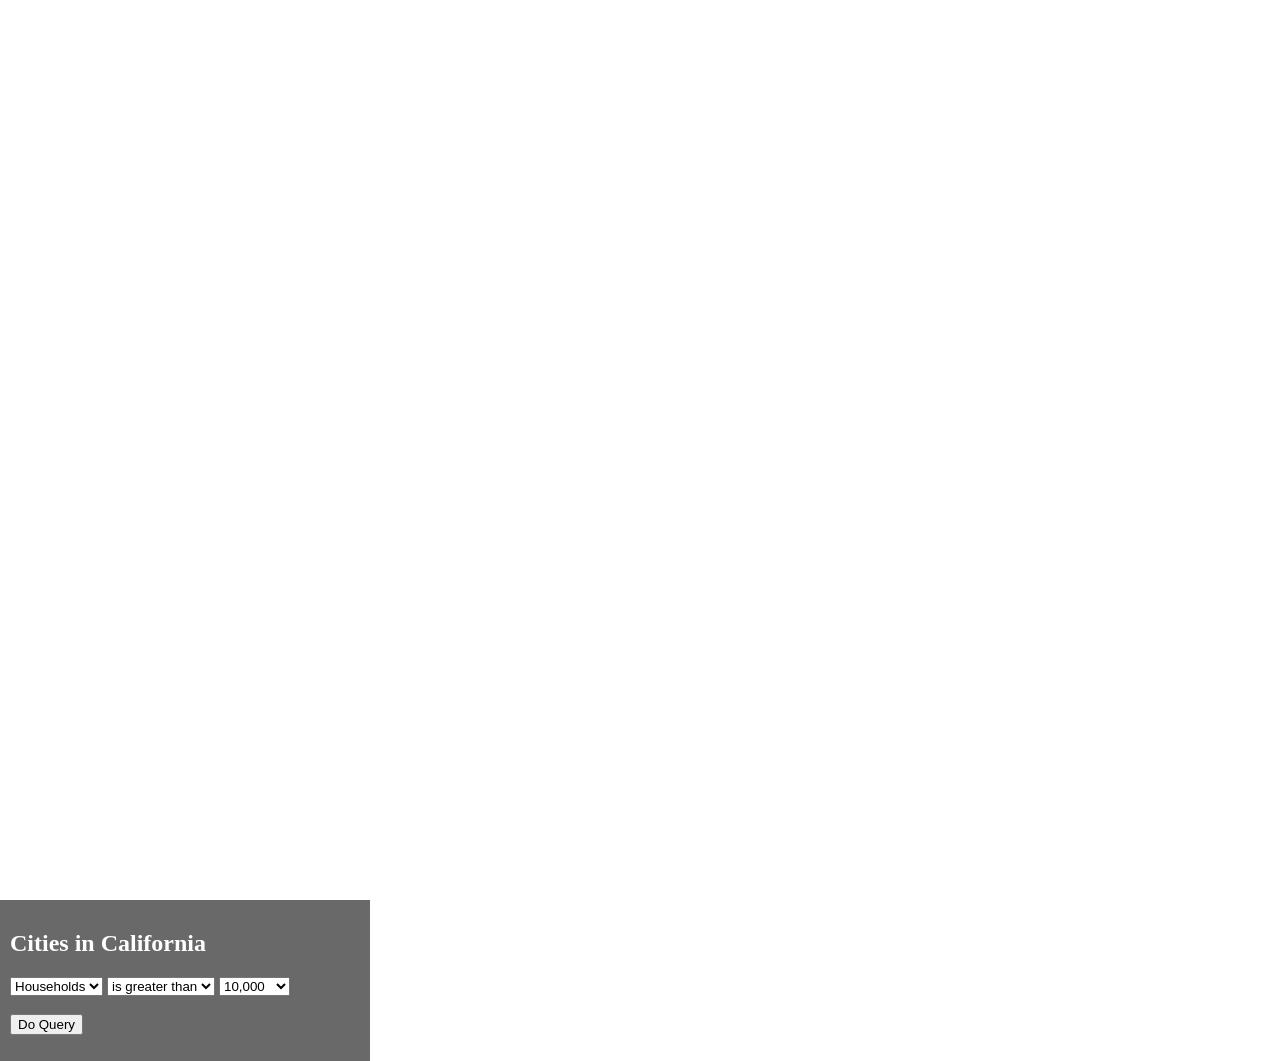
<file: query_task.html>
<!DOCTYPE html>
<html>
<head>
  <meta charset="utf-8" />
  <meta name="viewport" content = "initial-scale=1, maximum-scale=1, user-scalable=no"/>
  <title> Query Task </title>
  <link rel = "stylesheet" href = "https://js.arcgis.com/4.21/esri/themes/light/main.css"/>
  <script src = "https://js.arcgis.com/4.21/"> </script>
  <style>
    html, body, #viewDiv {
      padding: 0;
      margin: 0;
      height: 100%;
      width: 100%;}

  #optionsDiv{
      background-color: dimgray;
      color: white;
      padding: 10px;
      width: 350px;
    }

  .esri-popup .esri-popup-header .esri-title {
    font-size: 18px;
    font-weight: bolder;
    }

      .esri-popup .esri-popup-body .esri-popup-content {
  font-size: 14px;
    }
  </style>
  <script>
    require(["esri/Map", "esri/views/MapView", "esri/layers/TileLayer", "esri/layers/MapImageLayer", "esri/layers/GraphicsLayer", "esri/tasks/QueryTask", "esri/tasks/support/Query", "dojo/_base/array", "dojo/dom", "dojo/on", "dojo/domReady!"],
    function (Map, MapView, TileLayer, MapImageLayer, GraphicsLayer, QueryTask, Query, arrayUtils, dom, on) {
      var CitiesRenderer = {
        type: "simple",
        symbol: {
          type: "simple-marker",
          size: 3,
          color: "red",
          style: "circle",
          outline:{
            width: 1,
            color: "red"
          }
        },
        label: "Cities"
      };

      var CitiesLayer = new MapImageLayer({
        url:"https://sampleserver6.arcgisonline.com/arcgis/rest/services/USA/MapServer",
        sublayers: [{
          id: 0,
          renderer: CitiesRenderer,
          opacity: 0.4
        }]
      });

      var TransportationLayer = new TileLayer({
        url: "https://services.arcgisonline.com/ArcGIS/rest/services/Reference/World_Transportation/MapServer"
      });

      var map = new Map({
        basemap: "oceans",
        layers: [TransportationLayer, CitiesLayer]
      });

      var view = new MapView({
        container: "viewDiv",
        map: map,
        zoom: 10,
        center: [-118.2095, 34.0866]
      });

      var basemapGallery = new BasemapGallery({
        view: view
      });
      view.ui.add(basemapGallery, {position: "top-right"});


      view.when(function(){
        view.ui.add("optionsDiv", "bottom-right");
        on(dom.byId("doBtn"), "click", doQuery);
      });
      var attributeName = dom.byId("attSelect");
    var expressionSign = dom.byId("signSelect");
    var value = dom.byId("valSelect");
    function doQuery(){
      resultsLayer.removeAll();
      params.where = attributeName.value + expressionSign.value + value.value;
      qTask.execute(params).then(getResults).catch(promiseRejected);
    }
    function getResults(response){
      var popResults = arrayUtils.map(
        response.features,
        function(feature){
          feature.popupTemplate = popupTemplate;
          return feature;
      }
    );
    resultsLayer.addMany(popResults);
    view.goTo(popResults).then(function(){
      view.popup.open({
        features: popResults,
        featureMenuOpen: true,
        updateLocationEnabled: true
      });
    });
    dom.byId("printResults").innerHTML = popResults.length + " results found!";
  };
  function promiseRejected(error){
    console.error("Promise rejected: ", error.message," Parameter values: ", attributeName.value, expressionSign.value, value.value);
  }

    });

    var popUrl = "https://services.arcgis.com/V6ZHFr6zdgNZuVG0/ArcGIS/rest/services/CaliforniaCities/FeatureServer/0";
    var popupTemplate = {
      title: "{City}",
      fieldInfos:[
        {
          fieldName: "Population",
          label: "Population",
          format: {
            places: 0,
            digitSeperator: true
          }
        },
        {
          fieldName: "Household",
          label: "Household",
          format: {
            places: 0,
            digitSeperator: true
          }
        }
      ],
      content: "<b>Population:" + "</b> {Population} " + "<br><b>Households:</b> {Household}" + "<br><b>Latitude:</b> {Latitude}" + "<br><b>Longitude:</b> {Longitude}"
    };
    var resultsLayer = new GraphicsLayer();
    var qTask = new QueryTask({ url: popUrl });
    var params = new Query({ returnGeometry: true, outFields: ["*"] });

  </script>


</head>
<body>
  <div id="viewDiv"></div>
  <div class="esri-widget" id="optionsDiv">
<h2>Cities in California</h2>
<select class="esri-widget" id="attSelect">
  <option value="Population">Population</option>
  <option value="Household" selected>Households</option>
</select>
<select class="esri-widget" id="signSelect">
  <option value="&gt;">is greater than</option>
  <option value="&lt;">is less than</option>
</select>
<select class="esri-widget" id="valSelect">
  <option value="10000">10,000</option>
  <option value="50000">50,000</option>
  <option value="100000">100,000</option>
  <option value="150000">150,000</option>
  <option value="200000">200,000</option>
</select>
<br>
<br>
<button class="esri-widget" id="doBtn">Do Query</button>
<br>
<p><span id="printResults"></span></p>
</div>

</body>
</html>
</file>
